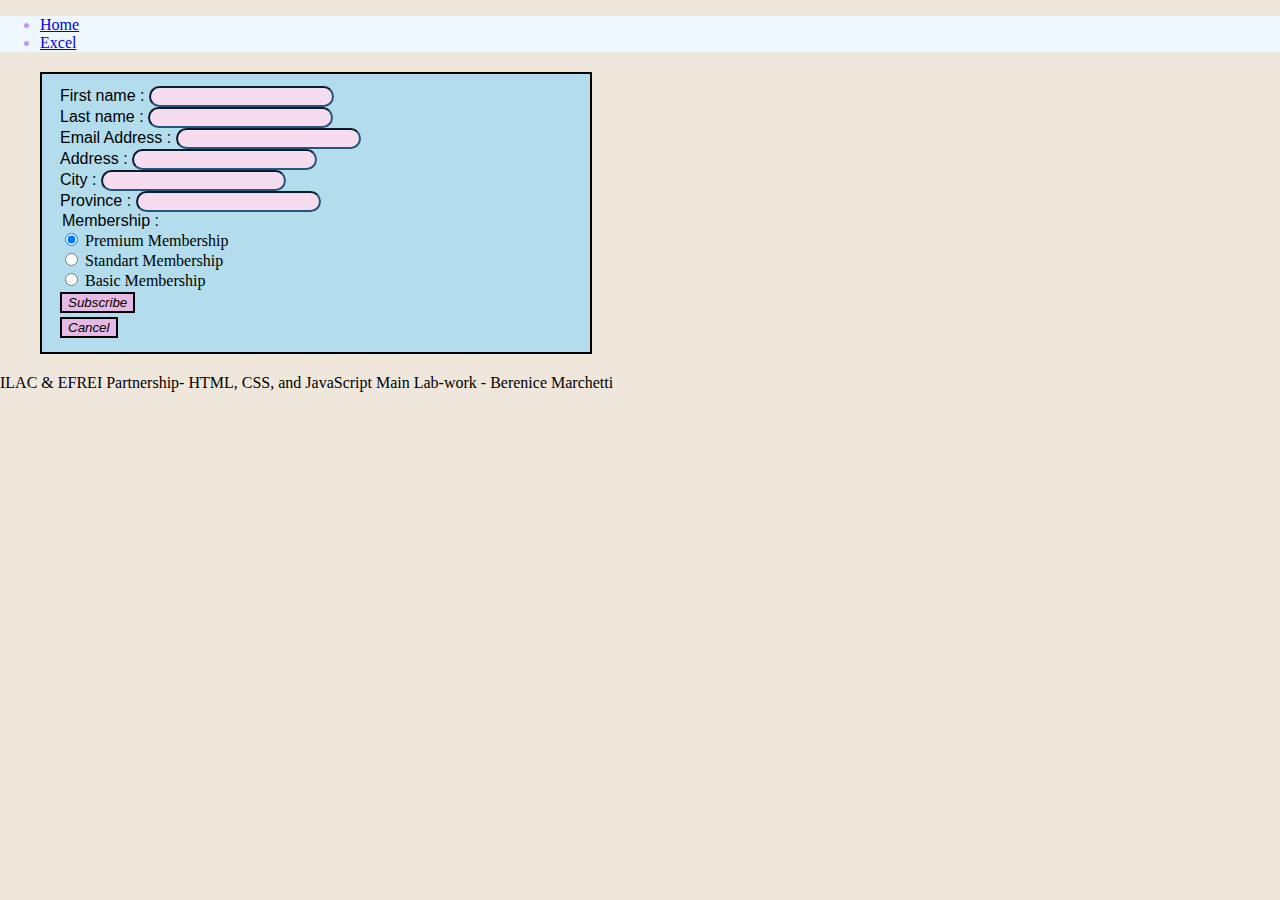
<file: index.html>
<!DOCTYPE html>
<html lang="en">
<head>
    <meta charset="UTF-8">
    <meta http-equiv="X-UA-Compatible" content="IE=edge">
    <meta name="viewport" content="width=device-width, initial-scale=1.0">
    <link rel="stylesheet" href="css/style.css">
    <title>Home</title>
</head>
<body>
    <header>
        <nav>
            <ul>
                <li><a href="index.html">Home</a></li>
                <li><a href="excel.html">Excel</a></li>
            </ul>
        </nav>
    </header>
    <main>
    <form id="main-form" name="mainform">
            <div class="form-name">
                <label for="fname">First name :</label>
                <input type="text" id="fname" required>
            </div>
            <div class="form-name">
                <label for="lname">Last name :</label>
                <input type="text" id="lname" required >
            </div>
            <div class="form-name">
                <label for="email">Email Address :</label>
                <input type="email" id="email" required>
            </div>
            <div class="form-name">
                <label for="address">Address :</label>
                <input type="text" id="address" required>
            </div>
            <div class="form-name">
                <label for="city">City :</label>
                <input type="text" id="city" required>
            </div>
            <div class="form-name">
                <label for="prov">Province :</label>
                <input type="text" id="prov" required>
            </div>
            <legend class="form-name"> Membership :</legend>
                <!--We have to give the same name for each input radio for defining a group-->
            <div class="form-member">
                <input type="radio" name="btn" id="prem" value="Premium" checked>
                <label for="prem">Premium Membership</label>
            </div>
            <div class="form-member">
                <input type="radio" name="btn" id="stan" value="Standart">
                <label for="stan">Standart Membership</label>
            </div>
            <div class="form-member">
                <input type="radio" name="btn" id="basic" value="Basic">
                <label for="basic">Basic Membership</label>
            </div>

            <div class="btn-main">
                <button id="send" class="btn">Subscribe</button>
            </div>
            <div class="btn-main">
                <button type="reset" class="btn">Cancel</button>
            </div>
        </form>

        <div id="output">
            <p id="name_"></p>
        </div>
    
    </main>
    <footer>
        <p>
        ILAC & EFREI Partnership- HTML, CSS, and JavaScript Main Lab-work - Berenice Marchetti
        </p>
    </footer>
        
    
    <script src="js\script.js"></script>
</body>
</html>
</file>
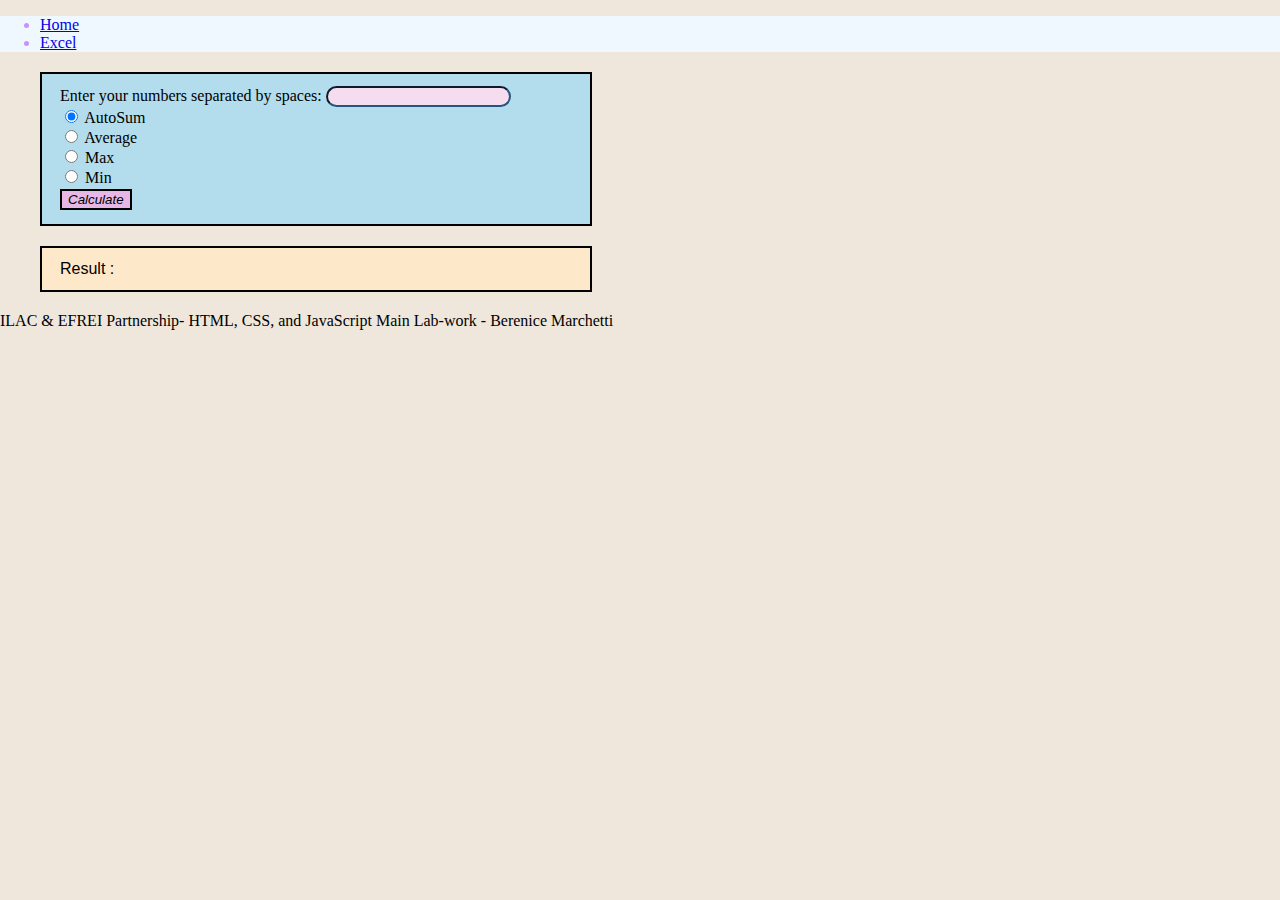
<file: excel.html>
<!DOCTYPE html>
<html lang="en">
<head>
    <meta charset="UTF-8">
    <meta http-equiv="X-UA-Compatible" content="IE=edge">
    <meta name="viewport" content="width=device-width, initial-scale=1.0">
    <link rel="stylesheet" href="css/style.css">
    <title>Full Review-Berenice Marchetti</title>
</head>
<body>
    <header>
        <nav>
            <ul>
                <li><a href="index.html">Home</a></li>
                <li><a href="excel.html">Excel</a></li>
            </ul>
        </nav>
    </header>
        
    <main>
        <form id="main-form" name="mainform">
            <div>
                <label for="number">Enter your numbers separated by spaces: </label>
                <input type="text" name="number" id="number">
            </div>
            <div>
                <input type="radio" name="choice" id="autoSum" value="autoSum" checked>
                <label for="autoSum">AutoSum</label>
            </div>
            <div>
                <input type="radio" name="choice" id="average" value="average">
                <label for="average">Average</label>
            </div>
            <div>
                <input type="radio" name="choice" id="max" value="max">
                <label for="max">Max</label>
            </div>
            <div>
                <input type="radio" name="choice" id="min" value="min">
                <label for="min">Min</label>
            </div>
            <div class="btn-main">
                <button id="calculate" class="btn">Calculate</button>
            </div>
        </form>
            
        <div id="output">
            <div>
                <p id="result">Result :</p>
            </div>
        </div>
    </main>
        
    <footer>
        <p>
        ILAC & EFREI Partnership- HTML, CSS, and JavaScript Main Lab-work - Berenice Marchetti
        </p>
    </footer>

    
    <script src="js/script.js"></script>
</body>
</html>
</file>
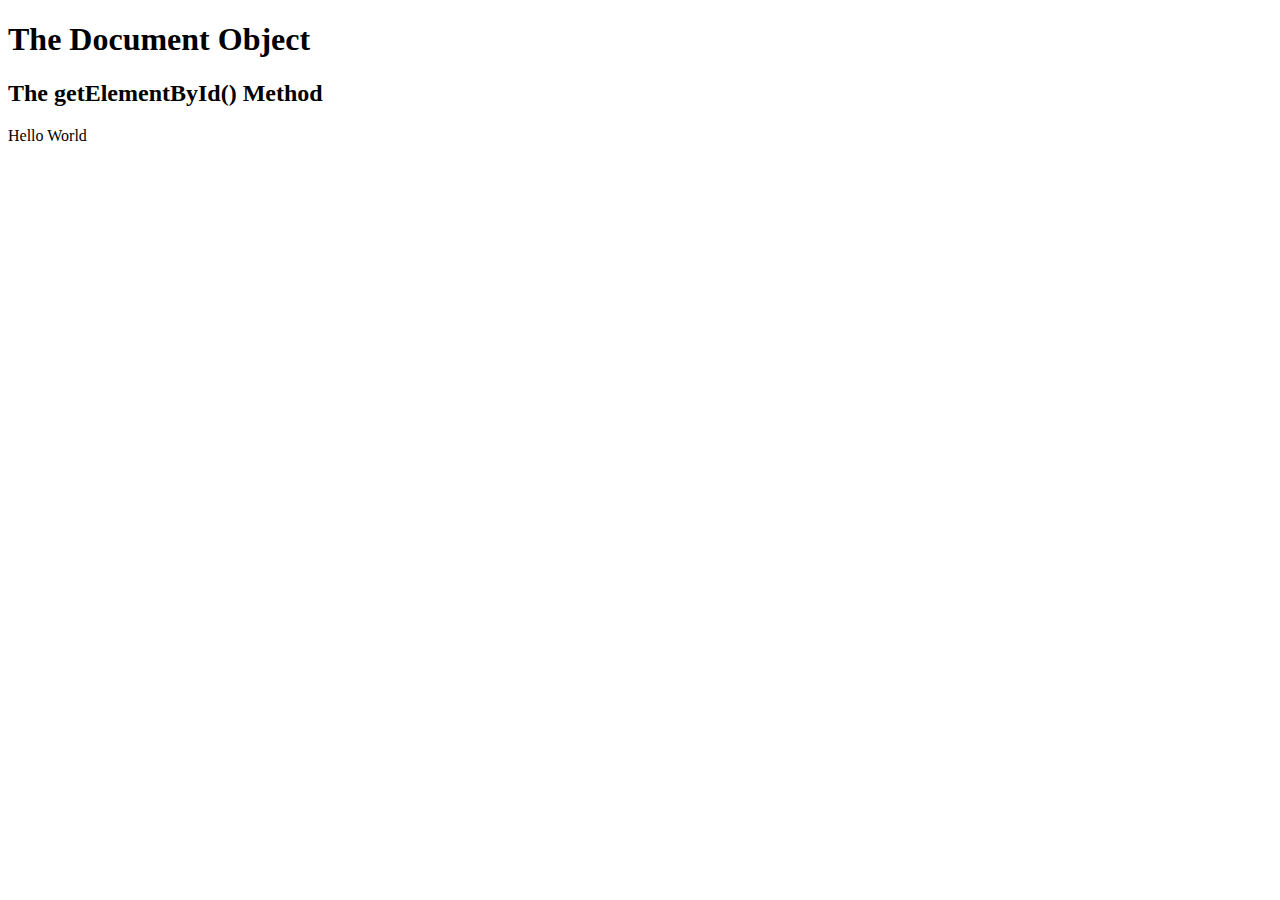
<file: test.html>
<!DOCTYPE html>
<html>
<body>

<h1>The Document Object</h1>
<h2>The getElementById() Method</h2>

<p id="demo"></p>

<script>
document.getElementById("demo").innerHTML = "Hello World";
</script>

</body>
</html>
</file>
<file: css/style.css>
body{
    background-color: rgb(239, 231, 220);
    margin : 15px auto;
}

ul{
    background-color: aliceblue;
}

li{
    color: rgb(199, 146, 254);
}

li :hover{
    color :rgb(85, 180, 253)
}

main{
    display: block;
    margin: 5px auto;
}

form{
    background-color: rgb(179, 221, 236);
    display: block;
    width: 40%;
    margin: 20px 40px;
    padding: 12px 18px;
    text-align: left;
    border: 2px solid;
}

form input{
    border-radius: 40px;
    border-color: rgb(37, 84, 125);
    background-color: rgb(245, 220, 239);
}

form .form-name{
    font-family: 'Franklin Gothic Medium', 'Arial Narrow', Arial, sans-serif;
}

form .form-member{
    font-family:'Times New Roman', Times, sans-serif;
}

form .btn-main .btn{
    font-style: oblique;
    font-family: 'Franklin Gothic Medium', 'Arial Narrow', Arial, sans-serif;
    background-color: rgb(230, 184, 230);
    display: inline-block;
    margin: 2px auto;
    border : 2px solid black;
    text-decoration: wavy;
}
main div#output p{
    width: 40%;
    font-family:'Franklin Gothic Medium', 'Arial Narrow', Arial, sans-serif;
    font-weight: 100;
    font-size: medium;
    background-color: rgb(254, 232, 202);
    border: 2px solid black;
    margin: 20px 40px;
    padding: 12px 18px;
}
main div#output p#name_{
    display: none;
}
</file>
